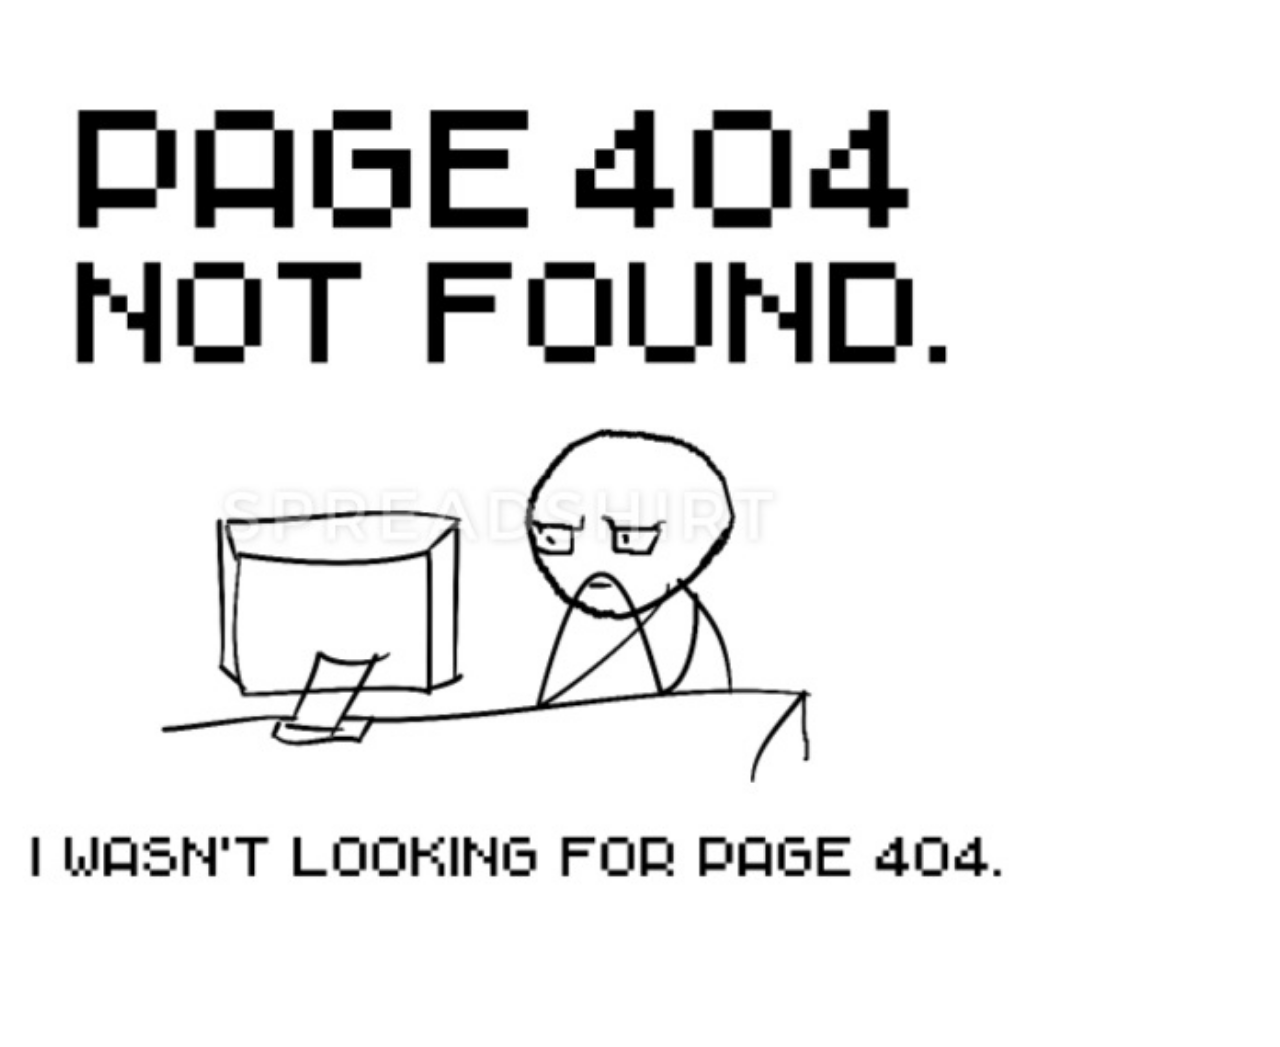
<file: broken.html>
<!DOCTYPE html>
<html lang="de">
    <head>
        <meta charset="UTF-8">
        <meta name="description" content="MEME">
    </head>
    <p><img id="broken" src="img/404.jpg" width="80%"></body></p>
    <body>
</html>
</file>
